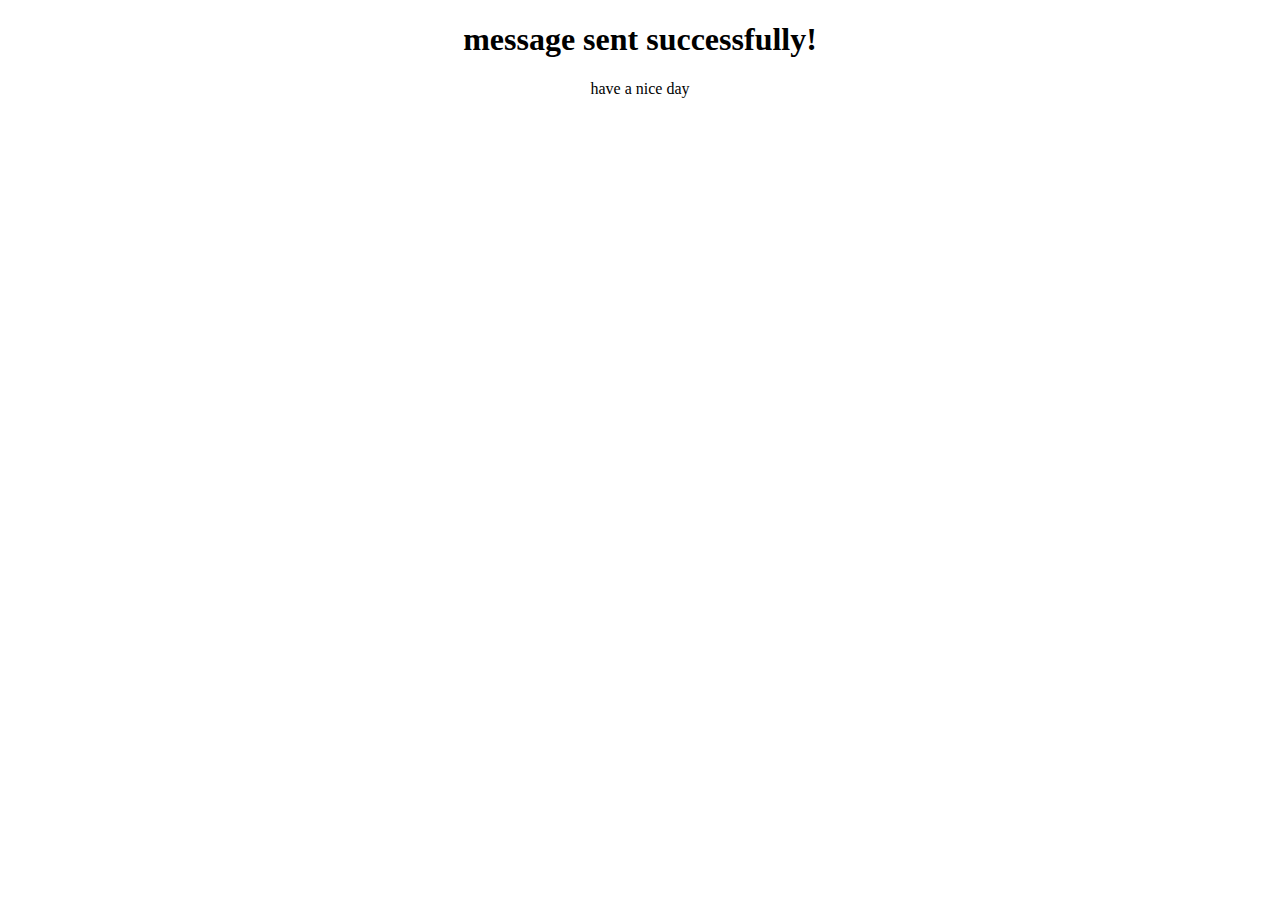
<file: protfolio (2) (4)/protfolio/message send .html>
<!DOCTYPE html>
<html lang="en">
<head>
    <meta charset="UTF-8">
    <meta name="viewport" content="width=device-width, initial-scale=1.0">
    <title>messageSentSuccessfully</title>
</head>
<body>
    <center>
    <h1 >message sent successfully! </h1>
    <p>have a nice day</p>
    </center>
</body>
</html>
</file>
